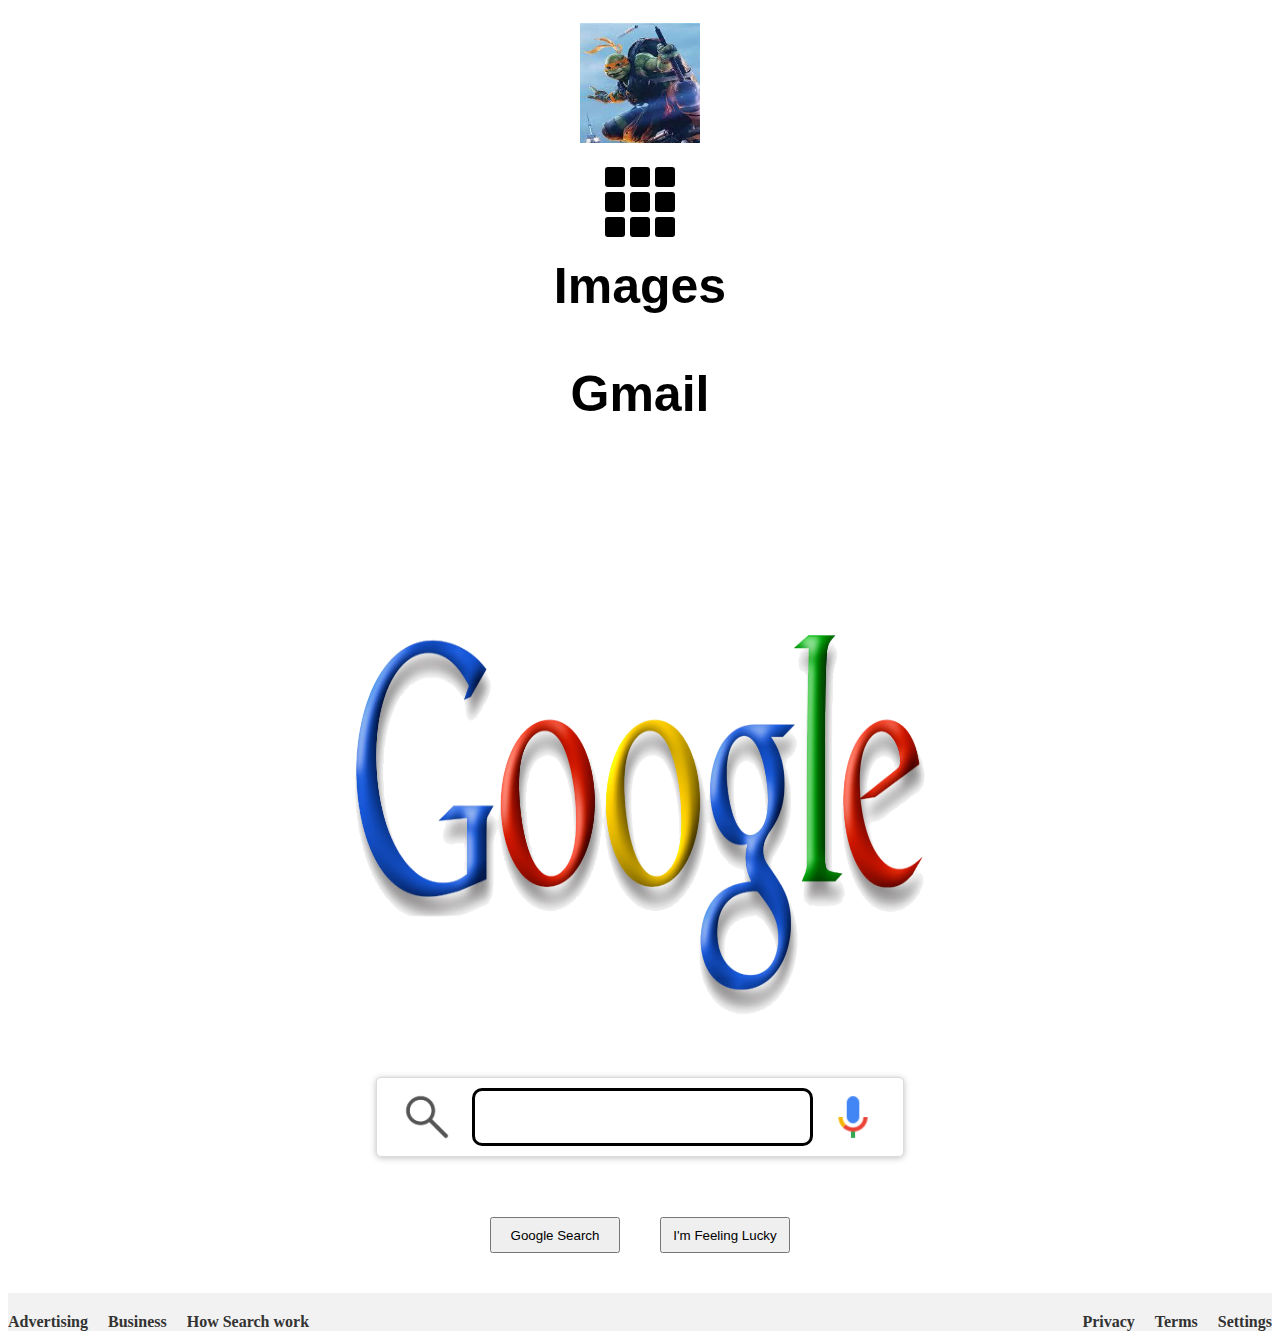
<file: index.html>
<!DOCTYPE html>
<html lang="en">
<head>
  <meta charset="UTF-8">
  <meta http-equiv="refresh" content="0;url=google-homepage.html">
  <title>Yönlendiriliyor...</title>
</head>
<body>
    <a href="google-homepage.html">buraya tıklayın</a>
</body>
</html>
</file>
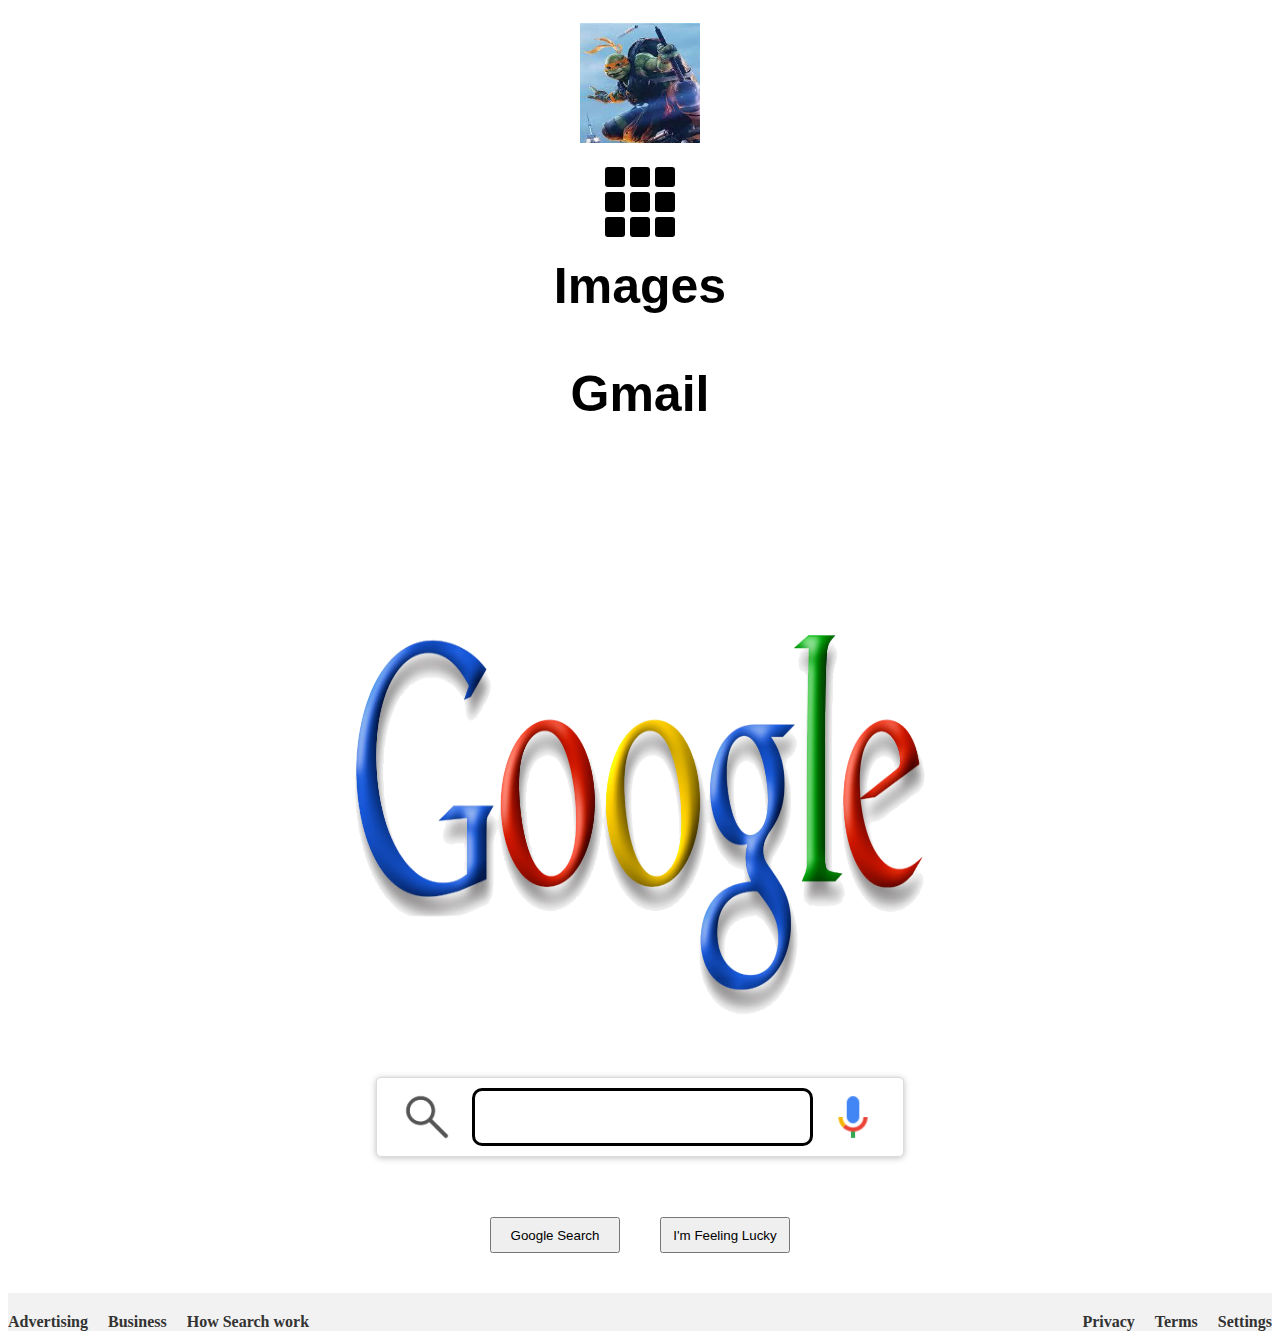
<file: google-homepage.html>
<!DOCTYPE html>
<html lang="tr">
<head>
    <meta charset="UTF-8">
    <meta name="viewport" content="width=device-width, initial-scale=1.0">
    <title>Google Homepage</title>
    <link rel="stylesheet" href="css/styles.css">
</head>
<body>
 <!-- Kendşi Profilim-->
<div class="img">
    <img src="photos/kendi-profilim.jpg" alt="kendi-profilim">
</div>
<!--3*3 kare-->
<div class="dot-grid">
  <div class="dot"></div>
  <div class="dot"></div>
  <div class="dot"></div>
  <div class="dot"></div>
  <div class="dot"></div>
  <div class="dot"></div>
  <div class="dot"></div>
  <div class="dot"></div>
  <div class="dot"></div>
</div>
<!--İmages link-->
<div class="link">
   <a href="https://images.google.com/">Images</a>
   <a href="https://workspace.google.com/intl/tr/gmail/">Gmail</a>
</div>
<!-- Google Logosu-->
<div class="logo">
    <img width="600px" src="photos/googlefirstlogo.png" height="400px" alt="Google Logosu">
</div>
<!-- Arama ve buton kutusu-->
<div class="search-container">
  <img src="photos/indir (1).png" alt="Ara" class="icon-image" />       <!--Büyüteç resmi-->
  <input type="text" class="search-input">                          <!--İnput aramanın içinde bir button-->
  <img src="photos/voicelogo.png" alt="Mikrofon" class="microphone-img" /> <!-- Mikrafon-->
</div>
<div class="buttons-container">
  <button class="buttons">Google Search</button>
  <button class="buttons">I'm Feeling Lucky</button>
</div>
<footer>
  <ul class="footer-list">
    <li><a href="#">Advertising</a></li>
    <li><a href="#">Business</a></li>
    <li><a href="#">How Search work</a></li>
  </ul>
  <ul class="footer-list">
    <li><a href="#">Privacy</a></li>
    <li><a href="#">Terms</a></li>
    <li><a href="#">Settings</a></li>
  </ul>
</footer>
</body>
</html>
</file>
<file: css/styles.css>
/*Kendi Profilim*/
.img {
  text-align: center;    
  max-width: 100%;
}
.img img {
    width: 120px;            /*Resmin boyutu*/
    margin: 0 auto;          /*Resmi yatay ortalar*/
    margin-top: 15px;
}
/*9 Kare oluşturma*/
.dot-grid { 
  display: grid;                            /*konteyner yapar,kutu gibi hizalar*/
  grid-template-columns: repeat(3, 20px);    /* 3 sütun, her biri 20px genişlik */
  grid-gap: 5px;                             /* Kareler arası boşluk */
  width: max-content;    
  margin: 20px auto;                          /* Ortalamak için */
  margin-top: 20px;
  margin-bottom: 20px;
}

.dot {
  width: 20px;
  height: 20px;
  background-color: black;               /* Siyah kare */
  border-radius: 3px;                    /*kenarlardan yumusatma*/
}
/*Linkler*/
.link {
  text-align: center;                   /*Linki ortalar*/
}

.link a {
  display: block;
  text-decoration: none;    /* Normalde alt çizgi yok */
  color: black;
  margin: 5px 0;
  font-weight: bold;
  font-size: 50px;
  margin-bottom: 50px;
  font-family: 'Arial Narrow', Arial, sans-serif;
}

.link a:hover,
.link a:focus,
.link a:active {
  text-decoration: underline;  /* Alt çizgi göster */
}

/*Logo*/
.logo {
  margin-top: 200px;      /*üst dış boşluk*/
  margin-bottom: 50px;   /*alt dış boşluk*/
  text-align: center;
}
.search-container {
  width: 40%;
  margin: 0 auto;
  display: flex;
  align-items: center;
  border: 1px solid #dcdcdc;
  border-radius: 5px;
  padding: 10px;
  background-color: white;
  box-shadow: 0 1px 6px rgba(32,33,36,0.28);
  transition: box-shadow 0.3s ease;
}

.search-container:hover,
.search-container:focus-within,
.search-container:active {
  box-shadow: -1px 41px 94px -2px rgba(224, 218, 218, 0.8);
  -webkit-box-shadow: -1px 41px 94px -2px rgba(99, 91, 91, 0.8);
  -moz-box-shadow: -1px 41px 94px -2px rgba(99, 91, 91, 0.8);
}

.icon-image,
.microphone-img {
  width: 50px;
  height: 50px;
  margin: 0 15px;
  /* float kaldırıldı */
}

.search-input {
  width: 480px;
  height: 50px;
  outline: none;
  font-size: 24px;
  cursor: text;
  margin-left: 5px;
  margin-right: auto;
  border-radius: 10px;
  border: 3px solid black;
  flex-shrink: 1;
}

.buttons {
  width: 130px;
  height: 36px;
  margin: 40px 10px;
}
.buttons-container {
  display: flex;
  justify-content: center;  /* Yatayda ortalar */
  gap: 20px;                /* Butonlar arası boşluk */
  margin-top: 20px;         /* Üst boşluk */
}
footer {
  background-color: #f2f2f2;
  padding: 20px 0;
  display: flex;
  justify-content: space-between; /* SAĞ-SOL dağıtım */
  align-items: center;
  flex-wrap: wrap; /* Ekran daralırsa alt alta iner */
  max-width: 100%; /* geniş ekran için sınırlama */
  margin: 0 auto; /* ortala */
  padding-bottom: 0%;
}

.footer-list {
  list-style: none; /* Noktaları kaldır */
  padding: 0;
  margin: 0;
  display: flex;
  gap: 20px; /* linkler arası boşluk */
}

.footer-list li a {
  text-decoration: none;
  color: #333;
  font-weight: bold;
}

.footer-list li a:hover {
  text-decoration: underline;
}
</file>
